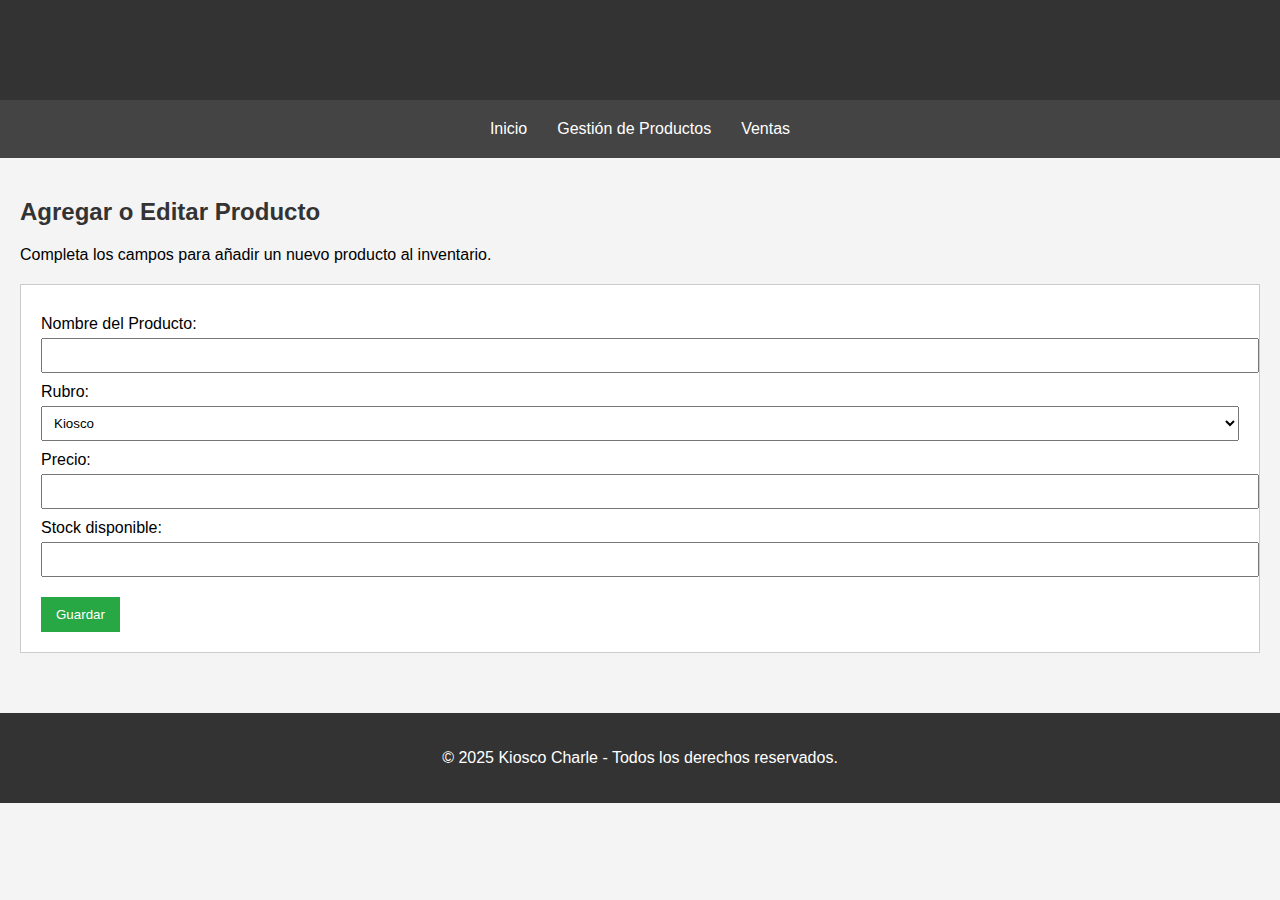
<file: productos.html>
<!DOCTYPE html>
<html lang="es">
<head>
    <meta charset="UTF-8">
    <meta name="viewport" content="width=device-width, initial-scale=1.0">
    <title>Gestión de Productos - Kiosco Charle</title>
    <link rel="stylesheet" href="css/estilos.css">
</head>
<body>

    <header>
        <h1>Gestión de Productos</h1>
    </header>

    <nav>
        <a href="index.html">Inicio</a>
        <a href="productos.html">Gestión de Productos</a>
        <a href="ventas.html">Ventas</a>
    </nav>

    <main>
        <h2>Agregar o Editar Producto</h2>
        <p>Completa los campos para añadir un nuevo producto al inventario.</p>

        <form>
            <label for="nombre">Nombre del Producto:</label>
            <input type="text" id="nombre" name="nombre">

            <label for="rubro">Rubro:</label>
            <select id="rubro" name="rubro">
                <option value="kiosco">Kiosco</option>
                <option value="libreria">Librería</option>
                <option value="regaleria">Regalería</option>
            </select>

            <label for="precio">Precio:</label>
            <input type="number" id="precio" name="precio">

            <label for="stock">Stock disponible:</label>
            <input type="number" id="stock" name="stock">

            <button type="button">Guardar</button>
        </form>
    </main>

    <footer>
        <p>&copy; 2025 Kiosco Charle - Todos los derechos reservados.</p>
    </footer>

</body>
</html>
</file>
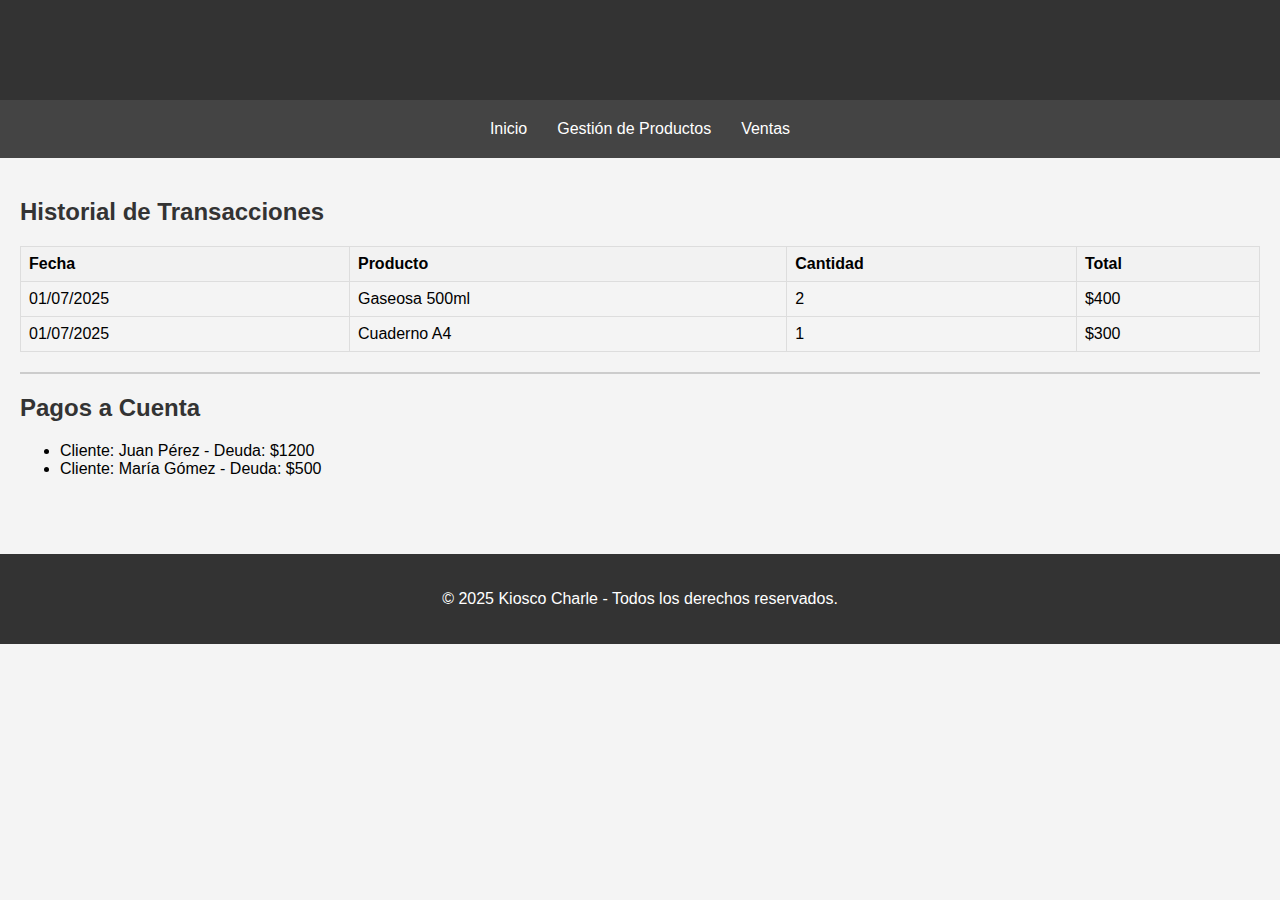
<file: ventas.html>
<!DOCTYPE html>
<html lang="es">
<head>
    <meta charset="UTF-8">
    <meta name="viewport" content="width=device-width, initial-scale=1.0">
    <title>Ventas - Kiosco Charle</title>
    <link rel="stylesheet" href="css/estilos.css">
</head>
<body>

    <header>
        <h1>Registro de Ventas</h1>
    </header>

    <nav>
        <a href="index.html">Inicio</a>
        <a href="productos.html">Gestión de Productos</a>
        <a href="ventas.html">Ventas</a>
    </nav>

    <main>
        <h2>Historial de Transacciones</h2>
        <table>
            <thead>
                <tr>
                    <th>Fecha</th>
                    <th>Producto</th>
                    <th>Cantidad</th>
                    <th>Total</th>
                </tr>
            </thead>
            <tbody>
                <tr>
                    <td>01/07/2025</td>
                    <td>Gaseosa 500ml</td>
                    <td>2</td>
                    <td>$400</td>
                </tr>
                <tr>
                    <td>01/07/2025</td>
                    <td>Cuaderno A4</td>
                    <td>1</td>
                    <td>$300</td>
                </tr>
            </tbody>
        </table>

        <hr>

        <h2>Pagos a Cuenta</h2>
        <ul>
            <li>Cliente: Juan Pérez - Deuda: $1200</li>
            <li>Cliente: María Gómez - Deuda: $500</li>
        </ul>
    </main>

    <footer>
        <p>&copy; 2025 Kiosco Charle - Todos los derechos reservados.</p>
    </footer>

</body>
</html>
</file>
<file: css/estilos.css>
/* Este es un comentario en CSS. Aquí definimos estilos generales */

body {
    font-family: Arial, sans-serif;
    margin: 0;
    padding: 0;
    background-color: #f4f4f4; /* Color de fondo gris claro */
}

header {
    background-color: #333; /* Color de fondo oscuro */
    color: white; /* Color de texto blanco */
    padding: 10px 20px;
    text-align: center;
}

/* Usamos flexbox para alinear el menú de navegación */
nav {
    display: flex;
    justify-content: center;
    background-color: #444;
    padding: 10px;
}

nav a {
    color: white;
    padding: 10px 15px;
    text-decoration: none;
}

/* Estilo para cuando pasas el mouse sobre un enlace */
nav a:hover {
    background-color: #555;
    color: #ffc107; /* Color amarillo para resaltar */
}

main {
    padding: 20px;
}

h1, h2 {
    color: #333; /* Color oscuro para los títulos */
}

/* Estilos para las tablas */
table {
    width: 100%;
    border-collapse: collapse; /* Une los bordes de las celdas */
    margin-top: 20px;
}

th, td {
    border: 1px solid #ddd; /* Borde de 1px sólido y gris */
    padding: 8px;
    text-align: left;
}

th {
    background-color: #f2f2f2; /* Fondo ligeramente gris para encabezados */
}

/* Estilos para el formulario en productos.html */
form {
    margin-top: 20px;
    background-color: white;
    padding: 20px;
    border: 1px solid #ccc;
}

form label {
    display: block; /* Hace que la etiqueta ocupe su propia línea */
    margin-top: 10px;
}

form input, form select {
    width: 100%;
    padding: 8px;
    margin-top: 5px;
}

form button {
    margin-top: 20px;
    padding: 10px 15px;
    background-color: #28a745; /* Color de fondo verde */
    color: white;
    border: none;
    cursor: pointer;
}

form button:hover {
    background-color: #218838; /* Un verde más oscuro al pasar el mouse */
}

.logo-container {
    text-align: center;
    margin-top: 30px;
}

hr {
    border: 1px solid #ccc;
    margin: 20px 0;
}

footer {
    text-align: center;
    padding: 20px;
    margin-top: 40px;
    background-color: #333;
    color: white;
}
</file>
